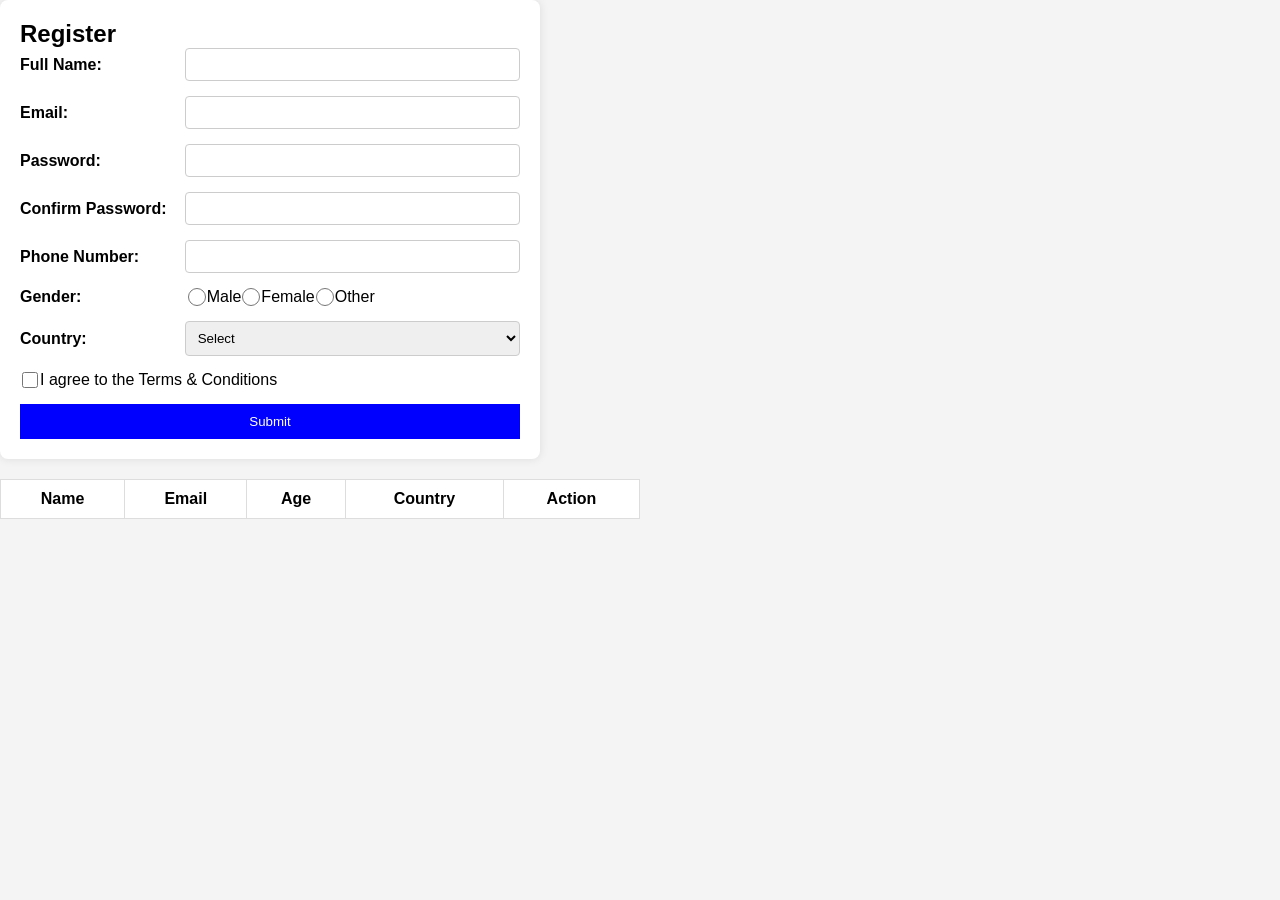
<file: index.html>
<!DOCTYPE html>
<html lang="en">
<head>
    <meta charset="UTF-8">
    <meta name="viewport" content="width=device-width, initial-scale=1.0">
    <title>Registration Form</title>
    <link rel="stylesheet"  href="style.css">
</head>
<body>   
    <div class="container">
        <h2>Register</h2>
        <form id="registrationForm">
            <div class="form-group">
                <label>Full Name:</label>
                <input type="text" id="fullName">
                <span class="error" id="nameError"></span>
            </div>
            <div class="form-group">
                <label>Email:</label>
                <input type="email" id="email">
                <span class="error" id="emailError"></span>
            </div>
            <div class="form-group">
                <label>Password:</label>
                <input type="password" id="password">
                <span class="error" id="passwordError"></span>
            </div>
            <div class="form-group">
                <label>Confirm Password:</label>
                <input type="password" id="confirmPassword">
                <span class="error" id="confirmPasswordError"></span>
            </div>
            <div class="form-group">
                <label>Phone Number:</label>
                <input type="text" id="phone">
                <span class="error" id="phoneError"></span>
            </div>
            <div class="form-group">
                <label>Gender:</label>
                <div class="genderSize">
                    <input type="radio" name="gender" value="Male"> Male
                    <input type="radio" name="gender" value="Female"> Female
                    <input type="radio" name="gender" value="Other"> Other
                </div>
            </div>
            <div class="form-group">
                <label>Country:</label>
                <select id="country">
                    <option value="">Select</option>
                    <option value="USA">USA</option>
                    <option value="India">India</option>
                    <option value="UK">UK</option>
                </select>
                <span class="error" id="countryError"></span>
            </div>
            <div class="form-group">
                <input type="checkbox" id="terms"> I agree to the Terms & Conditions
                <span class="error" id="termsError"></span>
            </div>
            <button type="submit" class="btn">Submit</button>
            <p id="successMessage" style="color: green;"></p>
        </form>
    </div>
    <table id="dataTable">
        <thead>
            <tr>
                <th>Name</th>
                <th>Email</th>
                <th>Age</th>
                <th>Country</th>
                <th>Action</th>
            </tr>
        </thead>
        <tbody></tbody>
    </table>

    <script src="script.js"></script>
</body>
</html>
</file>
<file: style.css>
*{
    padding: 0;
    margin: 0;
    box-sizing: border-box;
}

body {
    font-family: Arial, sans-serif;
    display: flex;
    flex-direction: column;
    justify-content: start;
    align-items: start;
    height: 100vh;
    background-color: #f4f4f4;
}
.container { 
    background: white;
    min-width: 540px;
    padding: 20px;
    border-radius: 8px;
    box-shadow: 0px 0px 10px rgba(0, 0, 0, 0.1);
}
.form-group {
    position: relative;
    display: flex;
    justify-content: start;
    align-items: center;
    margin-bottom: 15px;
}
.form-group label {
    /* display: block; */
    font-weight: bold;
    width: 50%;
}
.form-group input, select {
    width: 100%;
    padding: 8px;
    border: 1px solid #ccc;
    border-radius: 4px;
}
.error {
    color: red;
    font-size: 12px;
}
.genderSize{
    display: flex;
    width: 100%;
}
.genderSize input{
    width: 20px;
}
.btn {
    background: blue;
    color: white;
    padding: 10px;
    border: none;
    cursor: pointer;
    width: 100%;
}
#terms{
    height: 16px;
    width: 20px;
}

table {
    width: 50%;
    border-collapse: collapse;
    margin-top: 20px;
    background: white;
}
th, td {
    padding: 10px;
    border: 1px solid #ddd;
    text-align: center;
}
.edit {
    background: #ffffff;
    color: black;
    height: 24px;
    width: 60px;
}
.delete {
    background: #dc3545;
    color: white;
    height: 24px;
    width: 60px;
}
</file>
